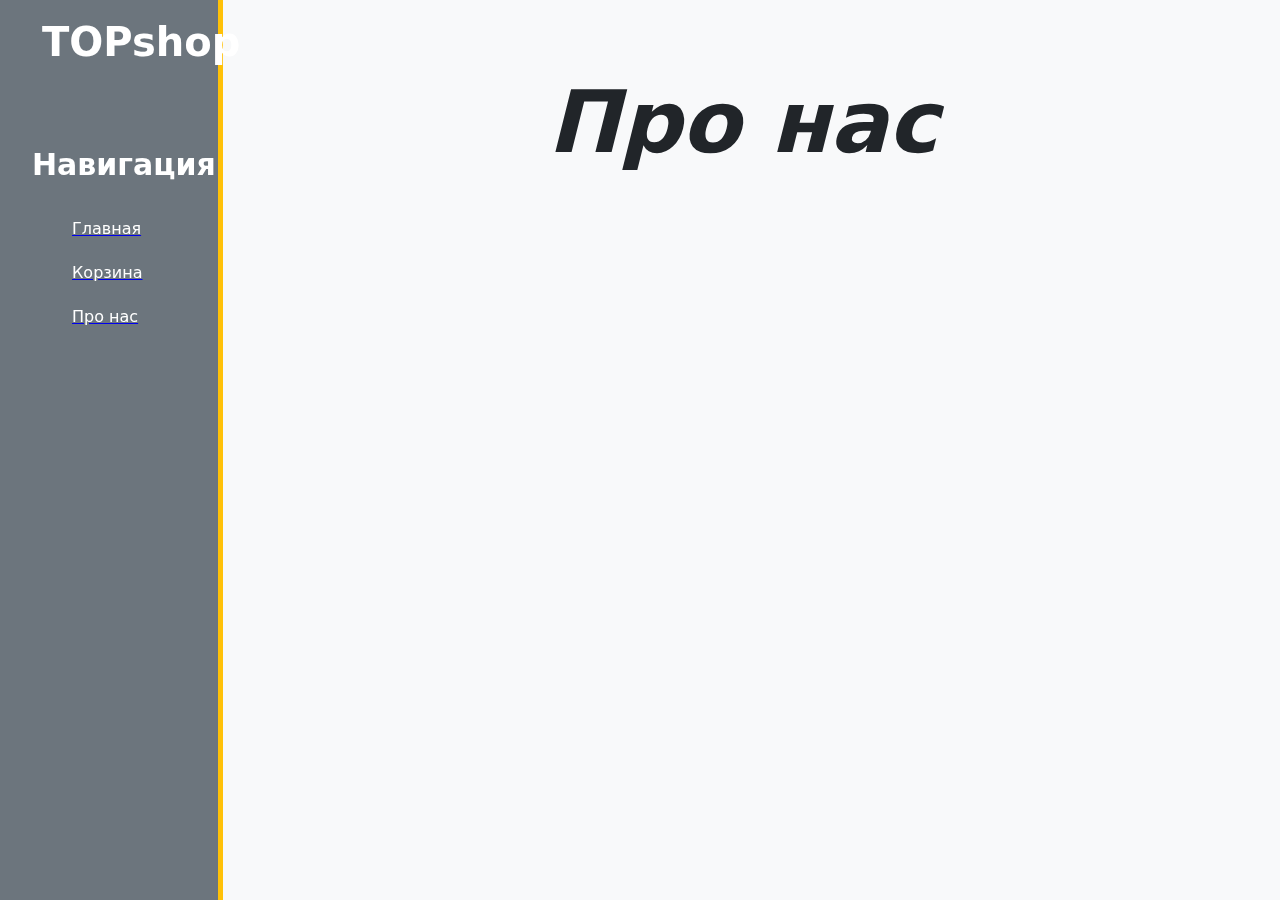
<file: сайт/about.html>
<!DOCTYPE html>
<html lang="en">
<head>
  <meta charset="UTF-8">
  <title>Title</title>
  <link rel="stylesheet" href="main.css">
</head>
<body>
<aside>
  <span class="logo"> TOPshop</span>
  <h3>Навигация</h3>
  <ul>
    <a href="main.html">
      <li><i class="fas fa-home"></i>Главная</li>
    </a>
    <a href="cart.html">
      <li><i class="fas fa-microchip"></i>Корзина</li>
    </a>
    <a href="about.html">
      <li><i class="fas fa-address-card"></i>Про нас</li>
    </a>
  </ul>
</aside>
<main>
 <h1>Про нас</h1>
</main>
</body>
</html>
</file>
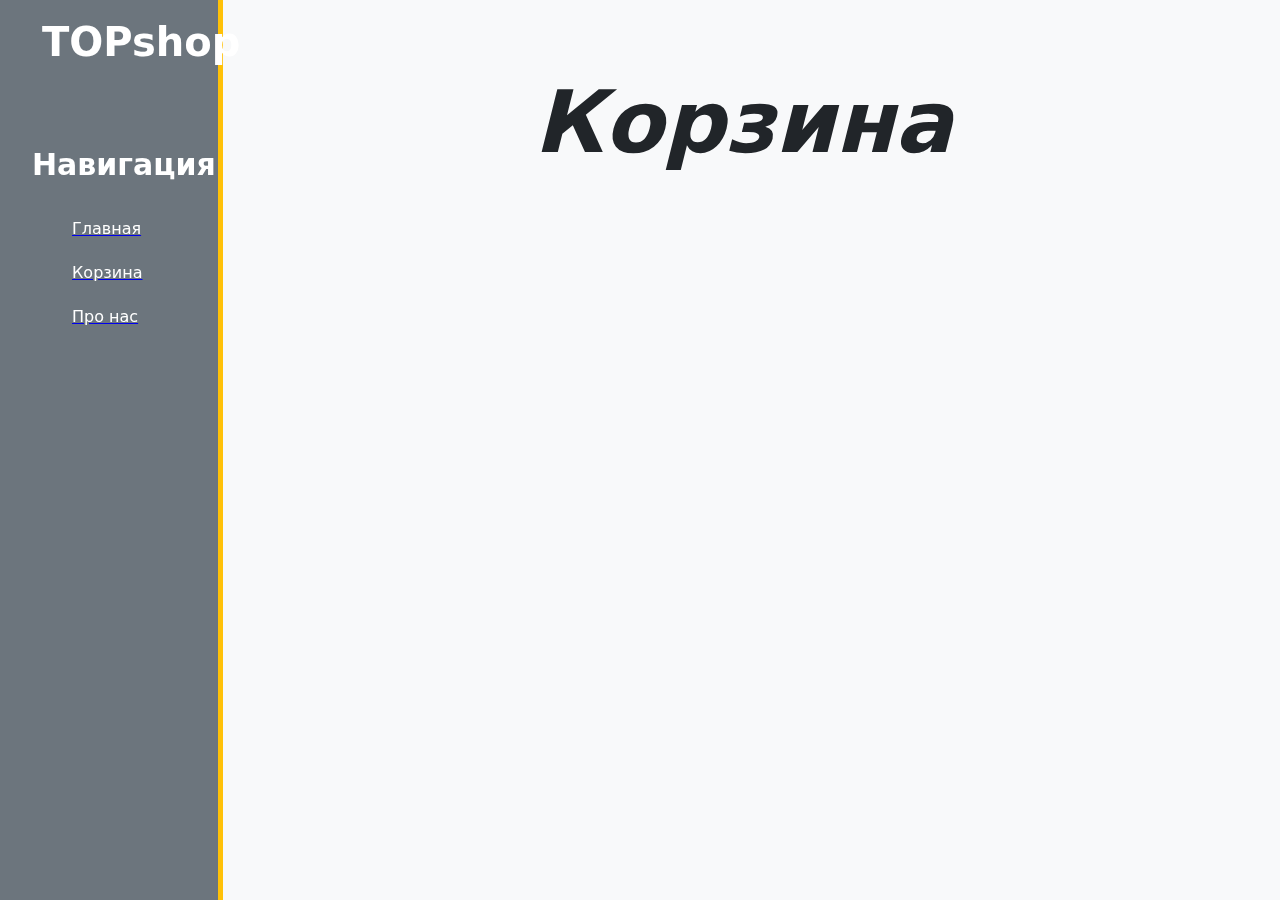
<file: сайт/cart.html>
<!DOCTYPE html>
<html lang="en">
<head>
  <meta charset="UTF-8">
  <link rel="stylesheet" href="main.css">
  <title>Title</title>
</head>
<body>
<aside>
  <span class="logo"> TOPshop</span>
  <h3>Навигация</h3>
  <ul>
    <a href="main.html">
      <li><i class="fas fa-home"></i>Главная</li>
    </a>
    <a href="cart.html">
      <li><i class="fas fa-microchip"></i>Корзина</li>
    </a>
    <a href="about.html">
      <li><i class="fas fa-address-card"></i>Про нас</li>
    </a>
  </ul>
</aside>
<main>
   <h1>Корзина</h1>
</main>
</body>
</html>
</file>
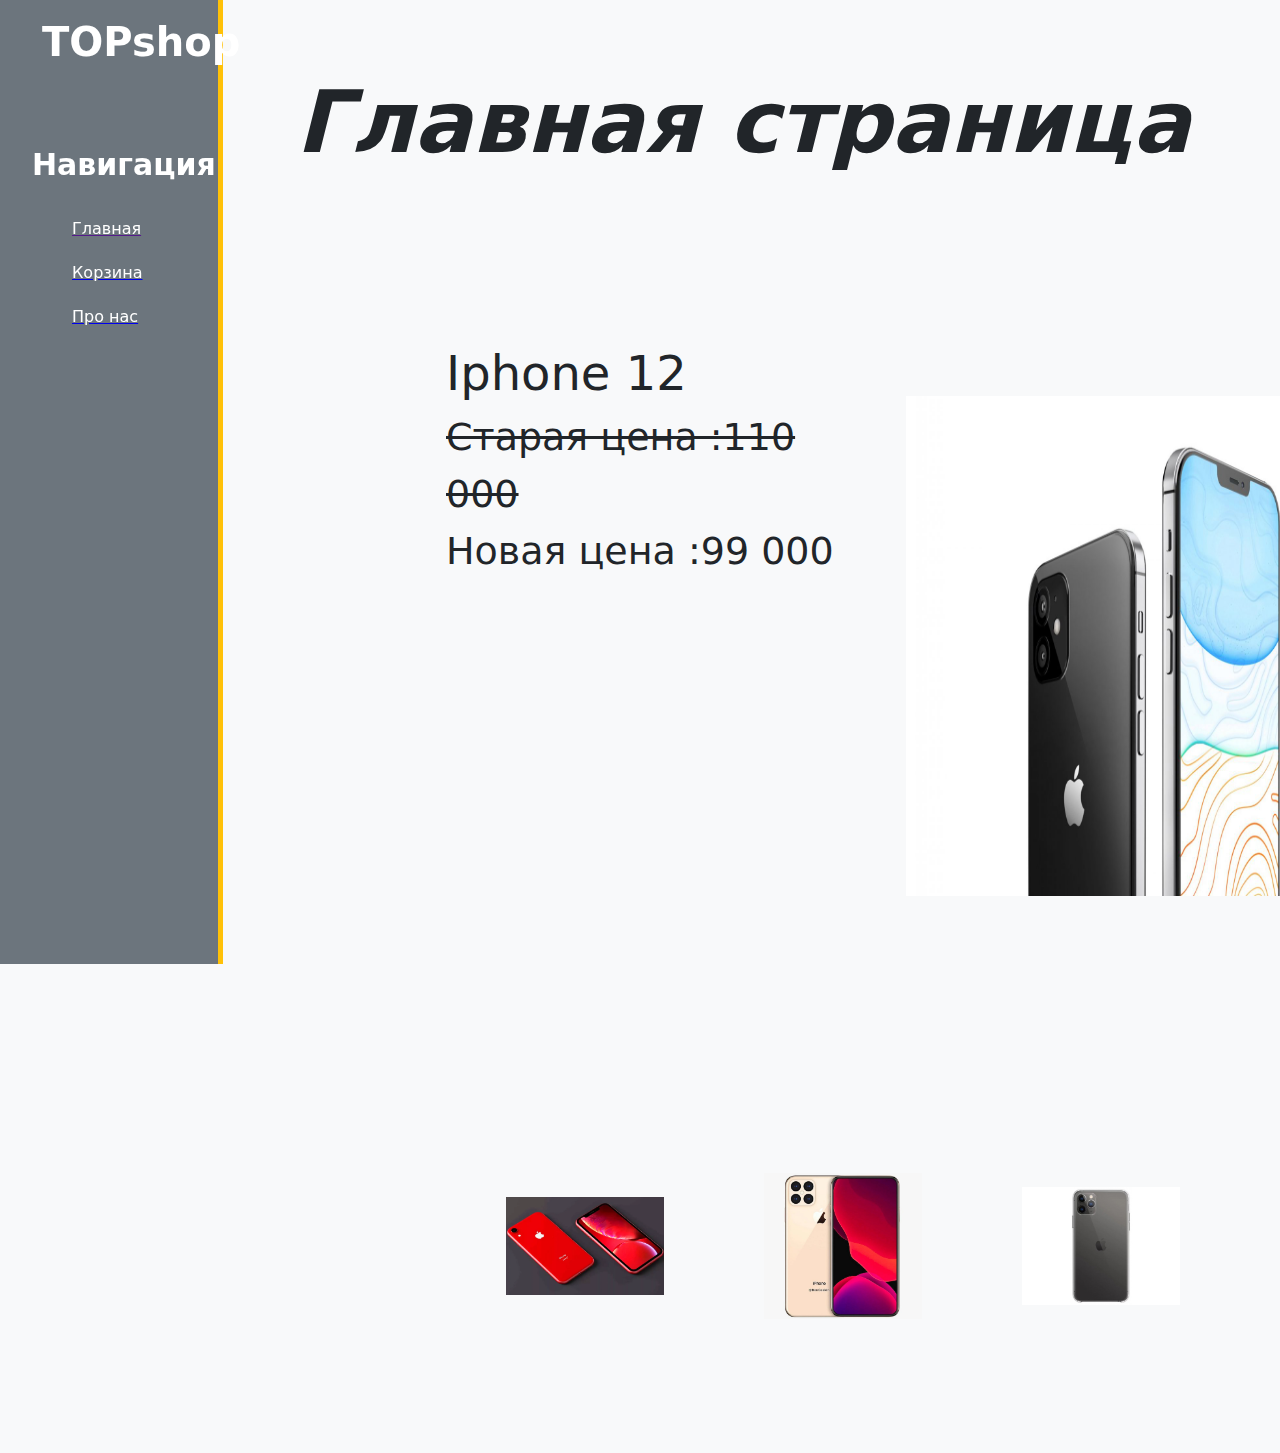
<file: сайт/main.html>
<!DOCTYPE html>
<html lang="en">
<head>
  <meta charset="UTF-8">
  <link rel="stylesheet" href="main.css">
  <title>Title</title>
</head>
<body>
<aside>
  <span class="logo"> TOPshop</span>
  <h3>Навигация</h3>
  <ul>
    <a href="">
      <li><i class="fas fa-home"></i>Главная</li>
    </a>
    <a href="cart.html">
      <li><i class="fas fa-microchip"></i>Корзина</li>
    </a>
    <a href="about.html">
      <li><i class="fas fa-address-card"></i>Про нас</li>
    </a>
  </ul>
</aside>
<main>
  <h1>Главная страница</h1>
  <div class="mainphoto">
    <div class="ph">
      <ul>
        <li><div class="tit">Iphone 12</div></li>
        <li><div class="es">Старая цена :110 000</div></li>
        <li><div class="es1">Новая цена :99 000</div></li>
      </ul>
    </div>
    <div class="photo1">
      <img src="photo1.jpg">
    </div>
  </div>
  <div class="otherphoto" >
    <div class="co1">
      <div class="co2">
        <img src="photo2.webp" width="100%">
      </div>
    </div>
    <div class="co1">
      <div class="co2">
        <img src="photo3.jpeg" width="100%">
      </div>
    </div>
    <div class="co1">
      <div class="co2">
        <img src="photo4.jpg" width="100%">
      </div>
    </div>
  </div>
</main>
</body>
</html>
</file>
<file: сайт/main.css>
body {
    margin: 0;
    font-family: system-ui,-apple-system,"Segoe UI",Roboto,"Helvetica Neue",Arial,"Noto Sans",sans-serif,"Apple Color Emoji","Segoe UI Emoji","Segoe UI Symbol","Noto Color Emoji";;
    font-size: 1rem;
    font-weight: 400;
    line-height: 1.5;
    color: #212529;
    background-color: #f8f9fa;
    -webkit-text-size-adjust: 100%;
    -webkit-tap-highlight-color: transparent;
}

aside {
    margin-top: -58px;
    float: left;
    position: fixed;
    background: #6c757d;
    width: 12%;
    padding: 2.5%;
    height: 100vh;
    color: #fff;
    border-right: 5px solid #ffc107;
}

aside .logo {
    font-size: 40px;
    margin-left: 10px;
    font-weight: bold;
    position: relative;
    top: -20px;
}

aside h3 {
    margin-top: 50px;
    font-size: 30px;
}

aside ul li {
    color: #fff;
    display: block;
    margin-top: 20px;
    margin-bottom: 20px;
    transition: transform .6s ease;

}
main {
    padding-left: 20%;
    margin-right: 50px;
}

h1 {
    font-style: italic;
    font-weight: bold;
    font-size: 86px;
    text-align: center;
}


.co1 {
	display: table-cell;
    font-size: 32px;
  	width: 400px;
    height: 400px;
    background-color: #f8f9fa;
    text-align: center;
    vertical-align: middle;
}

.co2 {
    margin: 50px;
}

.otherphoto {
  margin-left: 200px;
  display: table;
  background-color: darkgray;
}

.es {
    font-size: 38px;
    text-decoration: line-through;
}

.es1 {
    font-size: 38px;
}

.tit {
    font-size: 48px;
}

.ph {
    width: 450px;
}

.ph ul li {
    display: block;
}

.photo1 img {
    margin-top: -200px;
    margin-left: 500px;
    width: 500px;
    height: 500px;
}

.mainphoto {
    margin: 150px;
}
</file>
